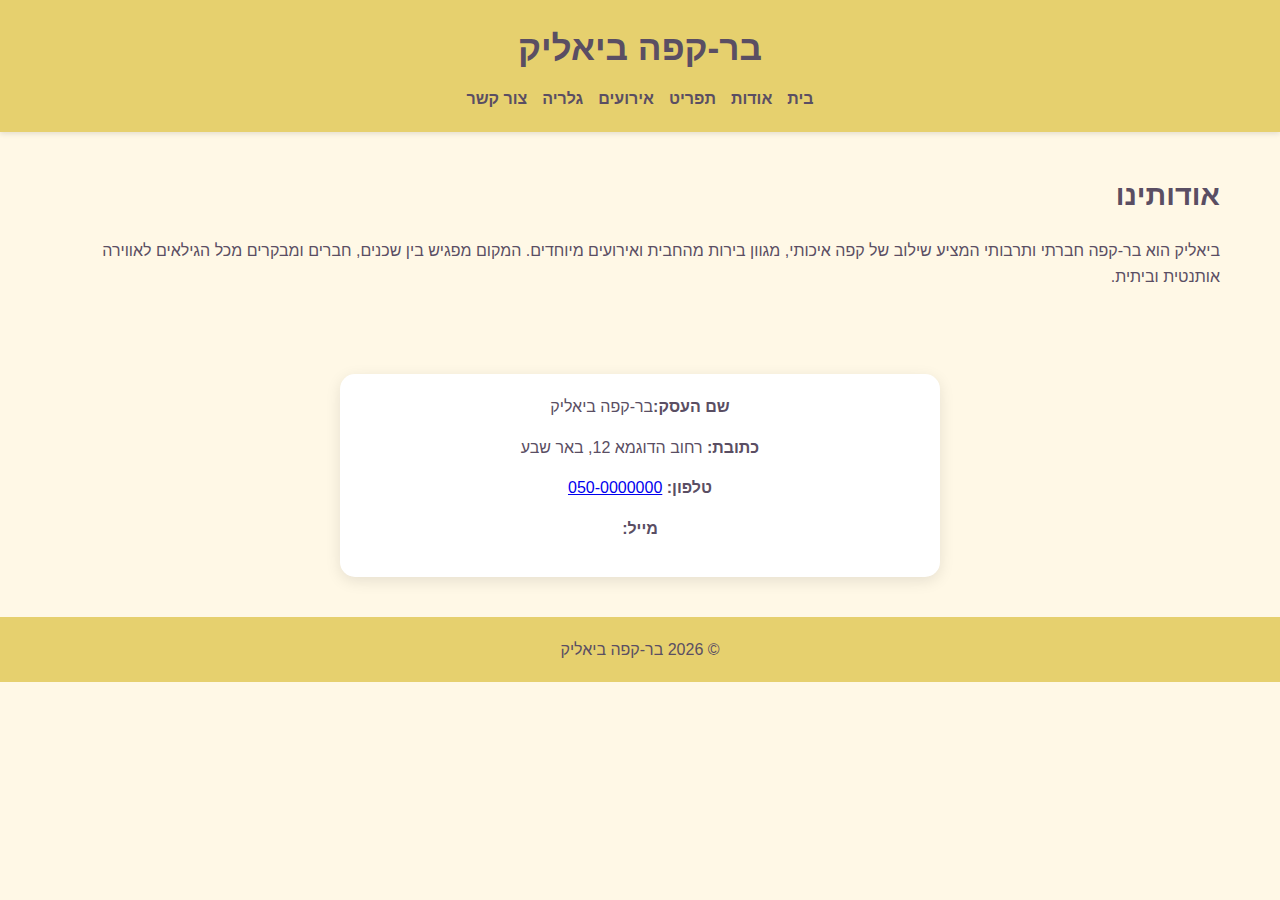
<file: about.html>
<!DOCTYPE html>
<html lang="he" dir="rtl">
<head>
    <meta charset="UTF-8">
    <meta name="viewport" content="width=device-width, initial-scale=1.0">
    <title>אודות - בר קפה ביאליק</title>
    <style>
/* סטייל בסיסי לכל העמודים */
.first-info {
  margin: 30px auto;
  padding: 20px;
  max-width: 600px;
  background-color: white;
  border-radius: 15px;
  box-shadow: 0 4px 15px rgba(0,0,0,0.1);
  text-align: center;
}
* {
    margin: 0;
    padding: 0;
    box-sizing: border-box;
    font-family: 'Arial', sans-serif;
}

body {
    background: #FFF8E6; /* רקע בהיר צהבהב */
    color: #5A4E63; /* סגול כהה לטקסט */
    line-height: 1.6;
}

header {
    background: #E6D06E;
    padding: 20px 0;
    text-align: center;
    box-shadow: 0 2px 5px rgba(0,0,0,0.1);
    position: relative;
}

header h1 {
    color: #5A4E63;
    font-size: 2.2rem;
}

nav {
    margin-top: 10px;
    display: flex;
    justify-content: center;
    gap: 15px;
}

nav a {
    text-decoration: none;
    color: #5A4E63;
    font-weight: bold;
    transition: 0.3s;
}

nav a:hover {
    color: #333;
}

/* כפתור burger */
.nav-toggle {
    display: none;
    font-size: 28px;
    background: none;
    border: none;
    cursor: pointer;
    color: #5A4E63;
    position: absolute;
    top: 25px;
    right: 20px;
}

/* סקשן בסיסי */
section {
    padding: 40px 20px;
    max-width: 1200px;
    margin: auto;
}

h2 {
    margin-bottom: 20px;
    color: #5A4E63;
    font-size: 1.8rem;
}

p {
    margin-bottom: 15px;
}

img {
    max-width: 100%;
    height: auto;
    border-radius: 10px;
    margin-bottom: 20px;
}

button {
    padding: 10px 20px;
    background: #5A4E63;
    color: #FFF8E6;
    border: none;
    border-radius: 5px;
    cursor: pointer;
    transition: 0.3s;
}

button:hover {
    background: #44394e;
}

/* סקשן גלריה אם יש */
.gallery {
    display: grid;
    grid-template-columns: repeat(auto-fit, minmax(250px, 1fr));
    gap: 15px;
}

/* רספונסיביות */
@media (max-width: 768px) {
    header h1 {
        font-size: 1.5rem;
    }

    nav a {
        margin: 10px 0;
        text-align: center;
    }

    section {
        padding: 20px 10px;
    }

    /* הכפתור מופיע */
    .nav-toggle {
        display: block;
    }

    /* nav מוסתר כברירת מחדל */
    nav {
        flex-direction: column;
        position: absolute;
        top: 70px;
        right: 0;
        background: #E6D06E;
        width: 200px;
        padding: 10px;
        border-radius: 5px;
        display: none;
        box-shadow: 0 2px 5px rgba(0,0,0,0.2);
    }

    nav.show {
        display: flex;
    }

    /* gallery רספונסיבי לטלפון */
    .gallery {
        grid-template-columns: 1fr; /* כל תמונה בשורה אחת */
        gap: 15px;
    }

    .gallery img {
        width: 100%;
        height: auto;
        border-radius: 10px;
    }
}

/* footer */
footer {
    background: #E6D06E;
    text-align: center;
    padding: 20px 0;
    margin-top: 40px;
}
</style>
</head>
<body>

<header>
    <h1>בר‑קפה ביאליק</h1>
    <nav>
        <a href="index.html">בית</a>
        <a href="about.html">אודות</a>
        <a href="menu.html">תפריט</a>
        <a href="events.html">אירועים</a>
        <a href="gallery.html">גלריה</a>
        <a href="contact.html">צור קשר</a>
    </nav>
</header>

<section>
    <h2>אודותינו</h2>
    <p>ביאליק הוא בר‑קפה חברתי ותרבותי המציע שילוב של קפה איכותי, מגוון בירות מהחבית ואירועים מיוחדים. המקום מפגיש בין שכנים, חברים ומבקרים מכל הגילאים לאווירה אותנטית וביתית.</p>
</section>
<div class="first-info">
     <p><strong>שם העסק:</strong>בר-קפה ביאליק</p>
    <p><strong>כתובת:</strong> רחוב הדוגמא 12, באר שבע</p>
    <p><strong>טלפון:</strong> <a href="tel:+972500000000">050-0000000</a></p>
    <p><strong>מייל:</strong> <a href="mailto:"></a></p>
</div>
<footer>
    &copy; 2026 בר‑קפה ביאליק
</footer>
<script>
const toggle = document.createElement('button');
toggle.classList.add('nav-toggle');
toggle.innerHTML = '☰';
document.querySelector('header').appendChild(toggle);

const nav = document.querySelector('header nav');

toggle.addEventListener('click', () => {
    nav.classList.toggle('show');
});
</script>
</body>
</html>
</file>
